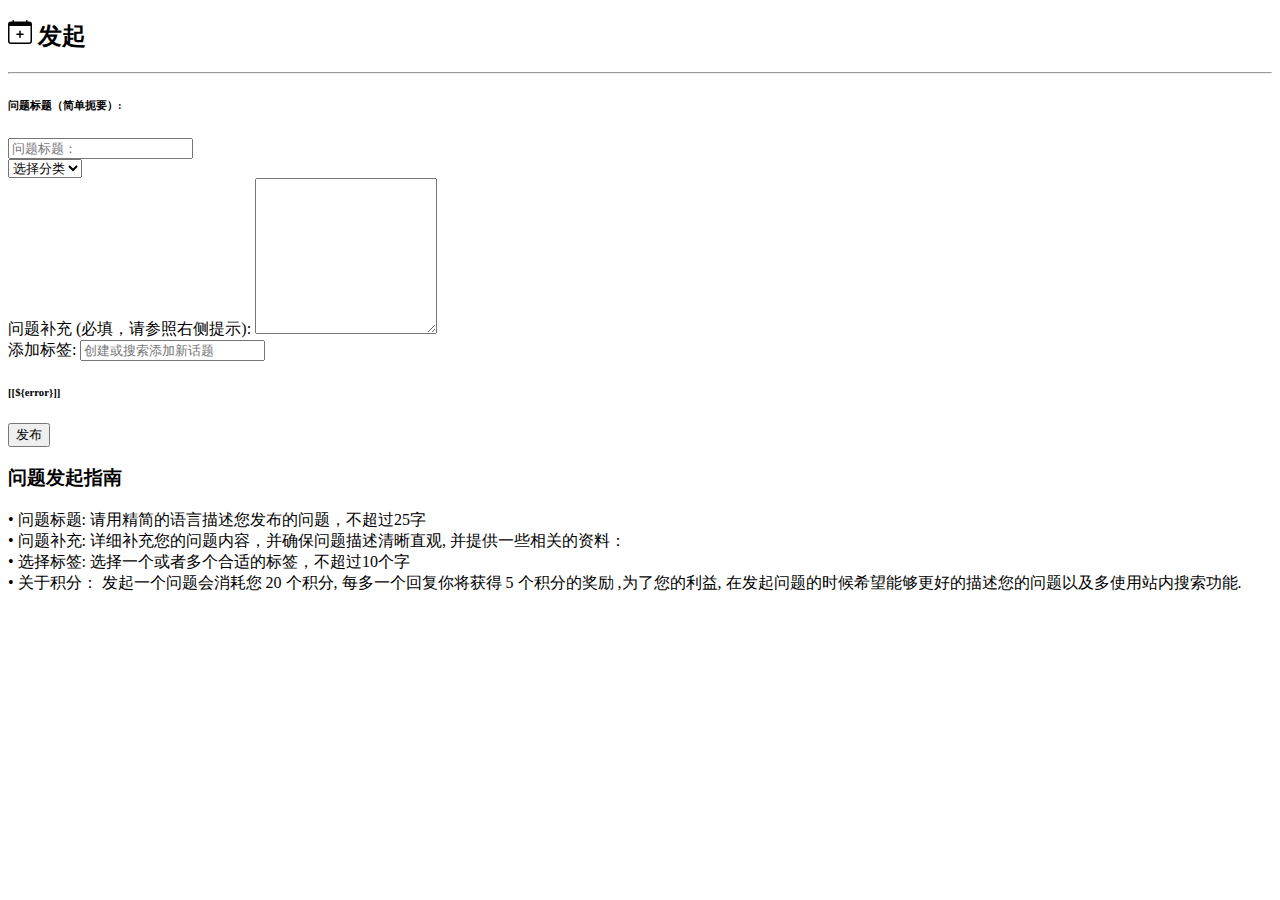
<file: src/main/resources/templates/publish.html>
<!DOCTYPE HTML>
<html xmlns:th="http://www.thymeleaf.org">
<head>
    <title>发布</title>
    <meta http-equiv="Content-Type" content="text/html; charset=UTF-8"/>
    <link rel="stylesheet" th:href="@{/css/bootstrap.min.css}">
    <link rel="stylesheet" th:href="@{/css/customize.css}">
    <script th:src="@{/js/jquery.min.js}" type="text/javascript"></script>
    <script th:src="@{/js/popper.min.js}" type="text/javascript"></script>
    <script th:src="@{/js/bootstrap.min.js}" type="text/javascript"></script>
</head>
<body>
<div th:replace="~{navigation :: nav}"></div>
<div class="container container-style">
    <div class="row">
        <div class="col-xl-9 col-lg-9 col-md-12 col-sm-12">
            <h2>
                <svg width="1em" height="1em" viewBox="0 0 16 16" class="bi bi-calendar-plus" fill="currentColor"
                     xmlns="http://www.w3.org/2000/svg">
                    <path fill-rule="evenodd"
                          d="M3.5 0a.5.5 0 0 1 .5.5V1h8V.5a.5.5 0 0 1 1 0V1h1a2 2 0 0 1 2 2v11a2 2 0 0 1-2 2H2a2 2 0 0 1-2-2V3a2 2 0 0 1 2-2h1V.5a.5.5 0 0 1 .5-.5zM1 4v10a1 1 0 0 0 1 1h12a1 1 0 0 0 1-1V4H1z"/>
                    <path fill-rule="evenodd"
                          d="M8 7a.5.5 0 0 1 .5.5V9H10a.5.5 0 0 1 0 1H8.5v1.5a.5.5 0 0 1-1 0V10H6a.5.5 0 0 1 0-1h1.5V7.5A.5.5 0 0 1 8 7z"/>
                </svg>
                发起
            </h2>
            <hr>
            <form th:action="@{/publish}" method="post">
                <div class="form-row">
                    <h6 class="problem-h6-style">问题标题（简单扼要）:</h6>
                    <div class="form-group col-10">
                        <input type="text" name="title" class="form-control" id="exampleInputEmail1" aria-describedby="emailHelp"
                               placeholder="问题标题：" th:value="${title}">
                    </div>
                    <div class="form-group col-2">
                        <select id="inputState" class="form-control" name="type">
                            <option selected disabled="disabled">选择分类</option>
                            <option>Java</option>
                            <option>c++</option>
                        </select>
                    </div>
                </div>

                <div class="form-group">
                    <label for="exampleFormControlTextarea1">问题补充 (必填，请参照右侧提示):</label>
                    <textarea name="description" class="form-control" id="exampleFormControlTextarea1" rows="10"></textarea>
                </div>
                <div class="form-group">
                    <label for="exampleFormControlTextarea1">添加标签:</label>
                    <input type="text" name="tag" class="form-control" id="exampleInputEmail1" aria-describedby="emailHelp" placeholder="创建或搜索添加新话题">
                </div>
                <div class="alert alert-danger message" role="alert" th:if="${error} ne null">
                    <h6>[[${error}]]</h6>
                </div>
                <button type="submit" class="btn btn-success btn-cus">发布</button>
            </form>
        </div>
        <div class="col-xl-3 col-lg-3 col-md-12 col-sm-12">
            <h3>问题发起指南</h3>
            • 问题标题: 请用精简的语言描述您发布的问题，不超过25字 <br>
            • 问题补充: 详细补充您的问题内容，并确保问题描述清晰直观, 并提供一些相关的资料：<br>
            • 选择标签: 选择一个或者多个合适的标签，不超过10个字 <br>
            • 关于积分： 发起一个问题会消耗您 20 个积分, 每多一个回复你将获得 5 个积分的奖励 ,为了您的利益, 在发起问题的时候希望能够更好的描述您的问题以及多使用站内搜索功能.
        </div>
    </div>
</div>
</body>
</html>
</file>
